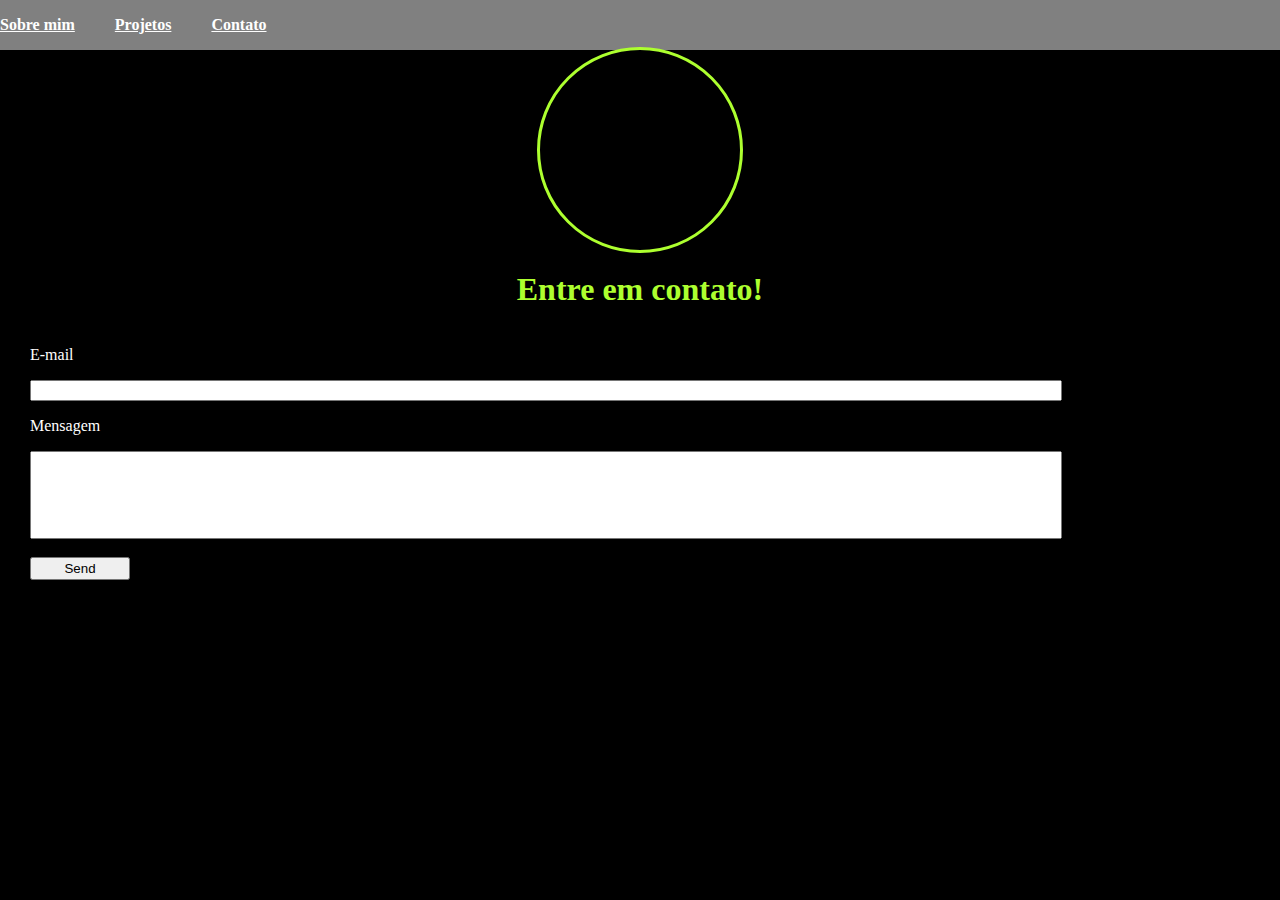
<file: contato.html>
<!DOCTYPE html>
<html lang="en">
<head>
    <meta charset="UTF-8">
    <meta http-equiv="X-UA-Compatible" content="IE=edge">
    <meta name="viewport" content="width=device-width, initial-scale=1.0">
    <title>Document</title>

    <link rel="stylesheet" href="css/style.css">

</head>
<body>
    <div class="header">
        <a href="index.html">Sobre mim</a>
        <a href="projetos.html" class="espaco">Projetos</a>
        <a href="contato.html" class="espaco">Contato</a>
    </div>
    <div class="perfil">
        <div class="circle"></div>
    </div>
    <div class="titulo1">
        <h1>Entre em contato!</h1>
    </div>
    <div class="contacts">
        <p>E-mail</p>
        <input type="text">
        <p>Mensagem</p>
        <input type="text" class="inp2">
        <br>
        <button>Send</button>
    </div>
</body>
</html>
</file>
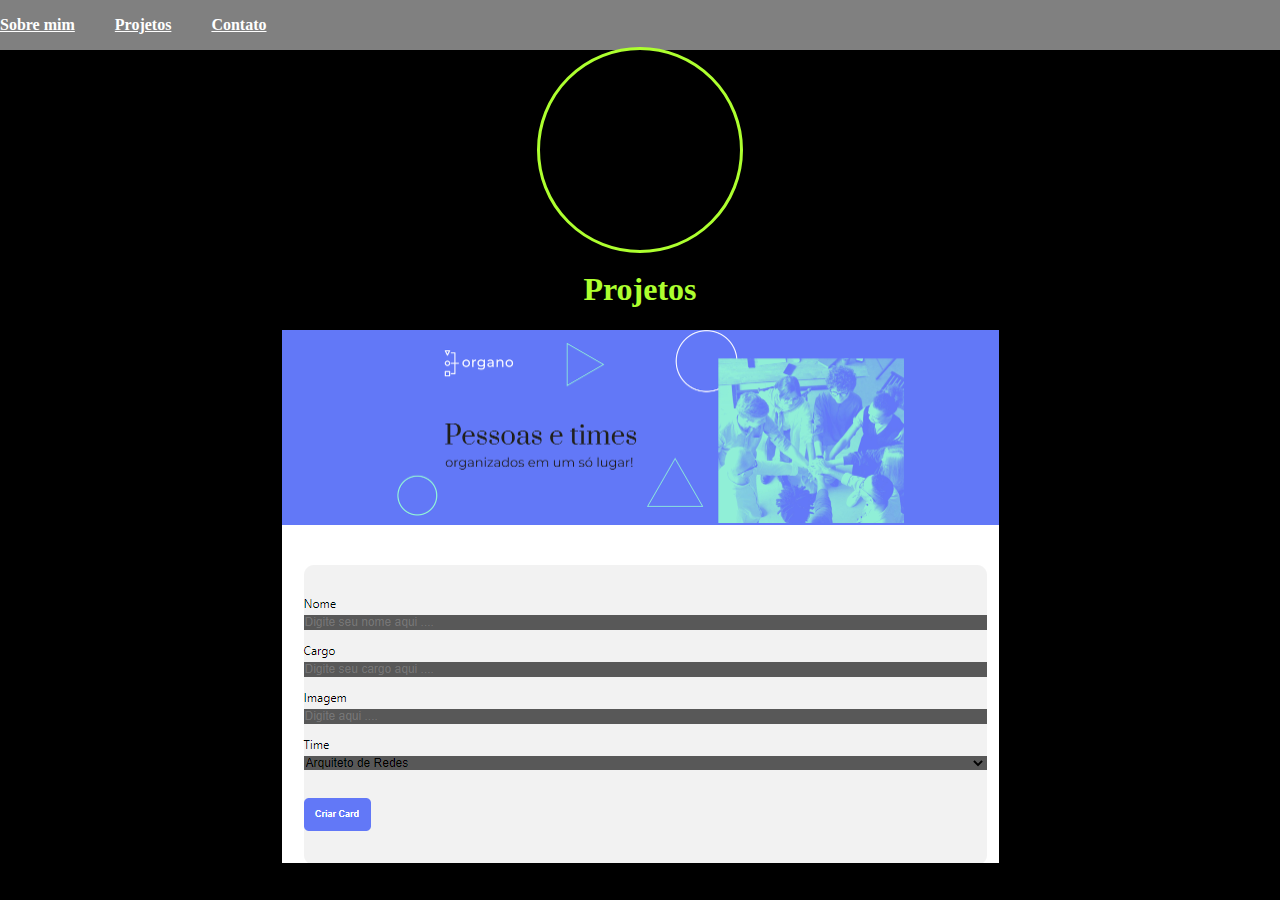
<file: projetos.html>
<!DOCTYPE html>
<html lang="en">
<head>
    <meta charset="UTF-8">
    <meta http-equiv="X-UA-Compatible" content="IE=edge">
    <meta name="viewport" content="width=device-width, initial-scale=1.0">
    <title>Document</title>

    <link rel="stylesheet" href="css/style.css">

</head>
<body>
    <div class="header">
        <a href="index.html">Sobre mim</a>
        <a href="projetos.html" class="espaco">Projetos</a>
        <a href="contato.html" class="espaco">Contato</a>
    </div>
    <div class="perfil">
        <div class="circle"></div>
    </div>
    <div class="titulo1">
        <h1>Projetos</h1>
    </div>
    <div class="img_proj">
        <img src="imgs/projeto_react.png">
    </div>
</body>
</html>
</file>
<file: css/style.css>
body {
    background-color: black;
    padding: 0;
    margin: 0;
}

.header {
    width: 100%;
    height: 50px;
    background-color: grey;
    display: flex;
    align-items: center;
    justify-content: left;
    font-weight: 600;
}

a {
    color: #FFF;
}
.espaco {
    margin-left: 40px;
}

.perfil {
    width: 100%;
    height: 200px;

    display: flex;
    align-items: center;
    justify-content: center;
}

.circle {
    width: 200px;
    height: 200px;
    background-image: url(https://avatars.githubusercontent.com/u/89268311?v=4);
    background-size: cover;
    border-radius: 100%;
    border: greenyellow 3px solid;
}

.nome {
    width: 90%;
}

.nome h1 {
    color: greenyellow;
    margin-left: 30px;
}

.nome h2, p {
    color: #FFF;
    margin-left: 30px;
}

.nome h3 {
    color: greenyellow;
    margin-left: 30px;
}

.social {
    width: 100%;
    height: 50px;
    
    margin-top: 50px;
    display: flex;
    align-items: center;
    justify-content: center;
}

.social img {
    width: 50px;
    height: auto;
}

.links1, .links2, .links3 {
    width: 10%;
    height: 100px;
    
    display: flex;
    align-items: center;
    justify-content: center;
    flex-direction: column;
}

/*CSS Projeto*/

.titulo1 {
    color: greenyellow;
    display: flex;
    align-items: center;
    justify-content: center;
}

.img_proj {
    display: flex;
    align-items: center;
    justify-content: center;
}

/*CSS Contatos*/

.contacts {
    width: 100%;
    height: 250px;
    display: flex;
    flex-direction: column;
}

.contacts button {
    width: 100px;
    height: 30px;
    margin-left: 30px;
}

.contacts input {
    width: 80%;
    margin-left: 30px;
}

.inp2 {
    height: 120px;
}
</file>
